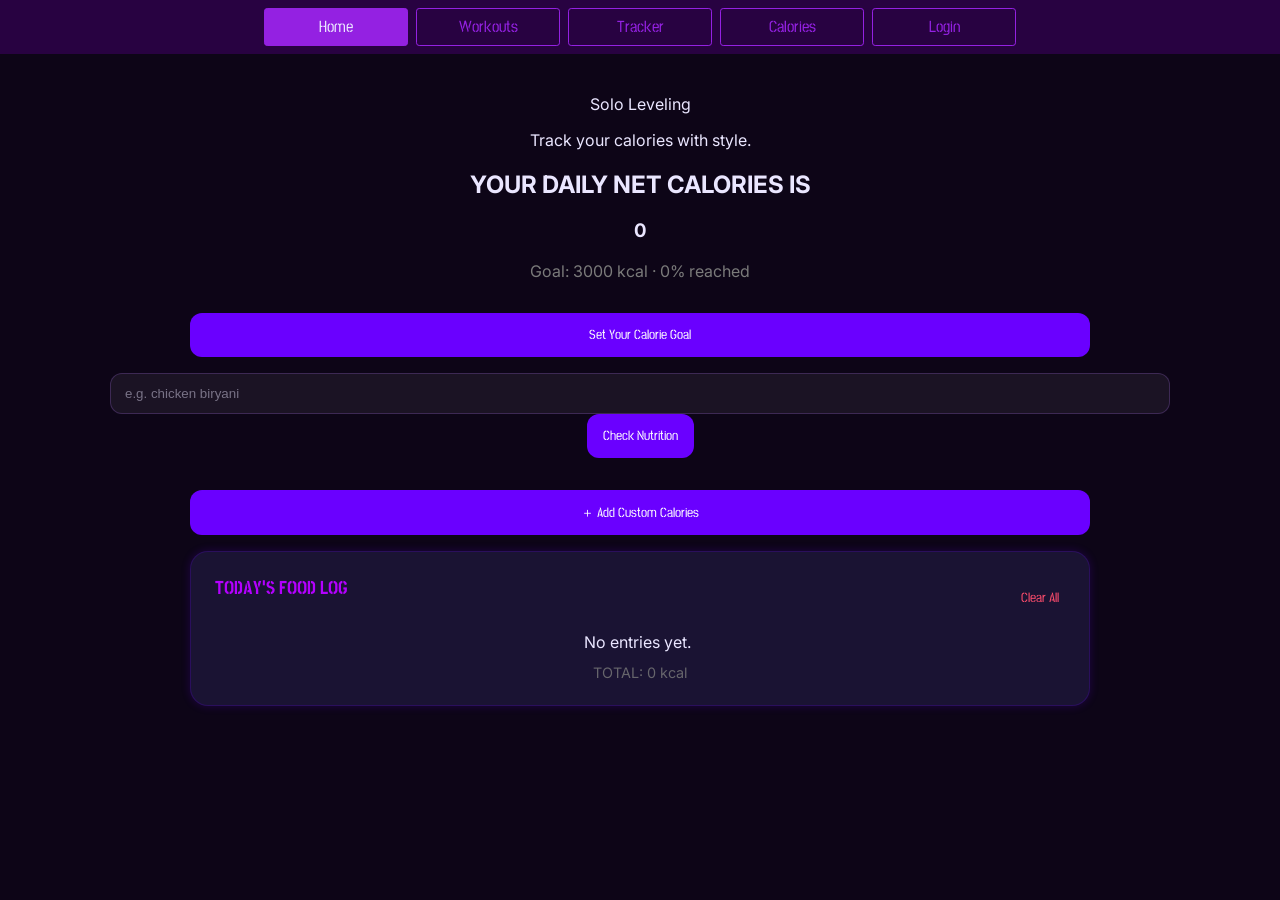
<file: index.html>
<html lang="en">
  <head>
    <meta charset="UTF-8" />
    <meta http-equiv="X-UA-Compatible" content="IE=edge" />
    <meta name="viewport" content="width=device-width, initial-scale=1.0" />

    <link rel="stylesheet" href="styles.css" />

    <link rel="preconnect" href="https://fonts.googleapis.com" />
    <link rel="preconnect" href="https://fonts.gstatic.com" crossorigin />
    <link
      href="https://fonts.googleapis.com/css2?family=Montserrat:wght@600&family=Inter:wght@400&display=swap"
      rel="stylesheet"
    />
    <link
      href="https://fonts.googleapis.com/css2?family=Rubik:ital,wght@0,300..900;1,300..900&family=Stick+No+Bills:wght@742&display=swap"
      rel="stylesheet"
    />
  </head>

  <body>
    <nav>
      <a href="index.html" aria-current="page" >Home</a>
      <a href="Workouts.html">Workouts</a>
      <a href="Tracker.html">Tracker</a>
      <a href="Calories.html">Calories</a>
      <a href="login.html">Login</a>
    </nav>

    <main>
      <div class="app-title">Solo Leveling</div>
      <p class="app-mini">Track your calories with style.</p>

      <h2 class="app-heading">YOUR DAILY NET CALORIES IS</h2>
      <h3 class="calorie" id="net-calories">0</h3>
      <p class="goal-line" id="goal-line">Goal: — kcal · 0% reached</p>

      <button class="wide-btn" id="toggle-goal">Set Your Calorie Goal</button>

      <section class="panel hidden" id="goal-panel">
        <h3 class="panel-title">SET YOUR GOAL</h3>

        <div class="grid-2">
          <div>
            <label for="height-unit">Height Unit</label>
            <select id="height-unit" class="input-field">
              <option value="cm" selected>Centimetres</option>
              <option value="m">Metres</option>
              <option value="ftin">Feet & Inches</option>
            </select>
          </div>

          <div>
            <label for="weight-unit">Weight Unit</label>
            <select id="weight-unit" class="input-field">
              <option value="kg" selected>Kilograms</option>
              <option value="lb">Pounds</option>
            </select>
          </div>

          <div>
            <label id="height-label" for="height-input">Height (cm)</label>
            <input
              id="height-input"
              type="number"
              class="input-field"
              placeholder="e.g. 178"
            />
          </div>

          <div>
            <label id="weight-label" for="weight-input">Weight (kg)</label>
            <input
              id="weight-input"
              type="number"
              class="input-field"
              placeholder="e.g. 68"
            />
          </div>

          <div>
            <label for="age-input">Age</label>
            <input
              id="age-input"
              type="number"
              class="input-field"
              placeholder="e.g. 17"
            />
          </div>

          <div>
            <label for="goal-weight-input">Goal Weight (kg)</label>
            <input
              id="goal-weight-input"
              type="number"
              class="input-field"
              placeholder="optional"
            />
          </div>

          <div>
            <label for="sex-input">Sex</label>
            <select id="sex-input" class="input-field">
              <option value="male" selected>Male</option>
              <option value="female">Female</option>
            </select>
          </div>

          <div>
            <label for="activity-input">Activity Level</label>
            <select id="activity-input" class="input-field">
              <option value="sedentary">Sedentary</option>
              <option value="light">Light</option>
              <option value="moderate" selected>Moderate</option>
              <option value="active">Active</option>
              <option value="very">Very Active</option>
            </select>
          </div>
        </div>

        <div class="grid-2">
          <button class="primary-btn" id="calc-goal-btn">Calculate Goal</button>
          <button class="secondary-btn" id="cancel-goals">Cancel</button>
        </div>
      </section>
      <!-- ===== FOOD SEARCH ===== -->
      <form id="food-form" class="search-row">
        <input
          type="text"
          id="food-input"
          class="input-field"
          placeholder="e.g. chicken biryani"
          required
        />
        <button type="submit" class="primary-btn">Check Nutrition</button>
      </form>

      <!-- ===== CUSTOM CALORIES TOGGLE ===== -->
      <button class="wide-btn" id="toggle-custom">
        ＋ Add Custom Calories
      </button>

      <!-- ===== CUSTOM ENTRY PANEL ===== -->
      <section class="panel hidden" id="custom-panel">
        <h3 class="panel-title">CUSTOM ENTRY</h3>

        <div class="custom-grid">
          <div class="custom-field full">
            <label for="custom-name">Food name</label>
            <input
              id="custom-name"
              class="input-field"
              placeholder="Food name"
            />
          </div>

          <div class="custom-field">
            <label for="custom-cal">Calories (kcal) *</label>
            <input
              id="custom-cal"
              type="number"
              class="input-field"
              placeholder="e.g. 250"
            />
          </div>

          <div class="custom-field">
            <label for="custom-protein">Protein (g)</label>
            <input
              id="custom-protein"
              type="number"
              class="input-field"
              value="0"
            />
          </div>

          <div class="custom-field">
            <label for="custom-carbs">Carbs (g)</label>
            <input
              id="custom-carbs"
              type="number"
              class="input-field"
              value="0"
            />
          </div>

          <div class="custom-field">
            <label for="custom-fat">Fat (g)</label>
            <input
              id="custom-fat"
              type="number"
              class="input-field"
              value="0"
            />
          </div>

          <div class="custom-field">
            <label for="custom-sugar">Sugar (g)</label>
            <input
              id="custom-sugar"
              type="number"
              class="input-field"
              value="0"
            />
          </div>
        </div>

        <button class="wide-btn" id="add-custom">Add to Log</button>
      </section>

      <div id="results"></div>

      <section class="panel log-panel">
        <div class="log-header">
          <h3 class="panel-title">TODAY'S FOOD LOG</h3>
          <button id="clear-log" class="clear-btn">Clear All</button>
        </div>

        <div id="log-list" class="log-list"></div>

        <div class="log-total">
          TOTAL: <span id="log-total-cal">0</span> kcal
        </div>
      </section>
    </main>
  </body>
  <script src="script.js"></script>
</html>
</file>
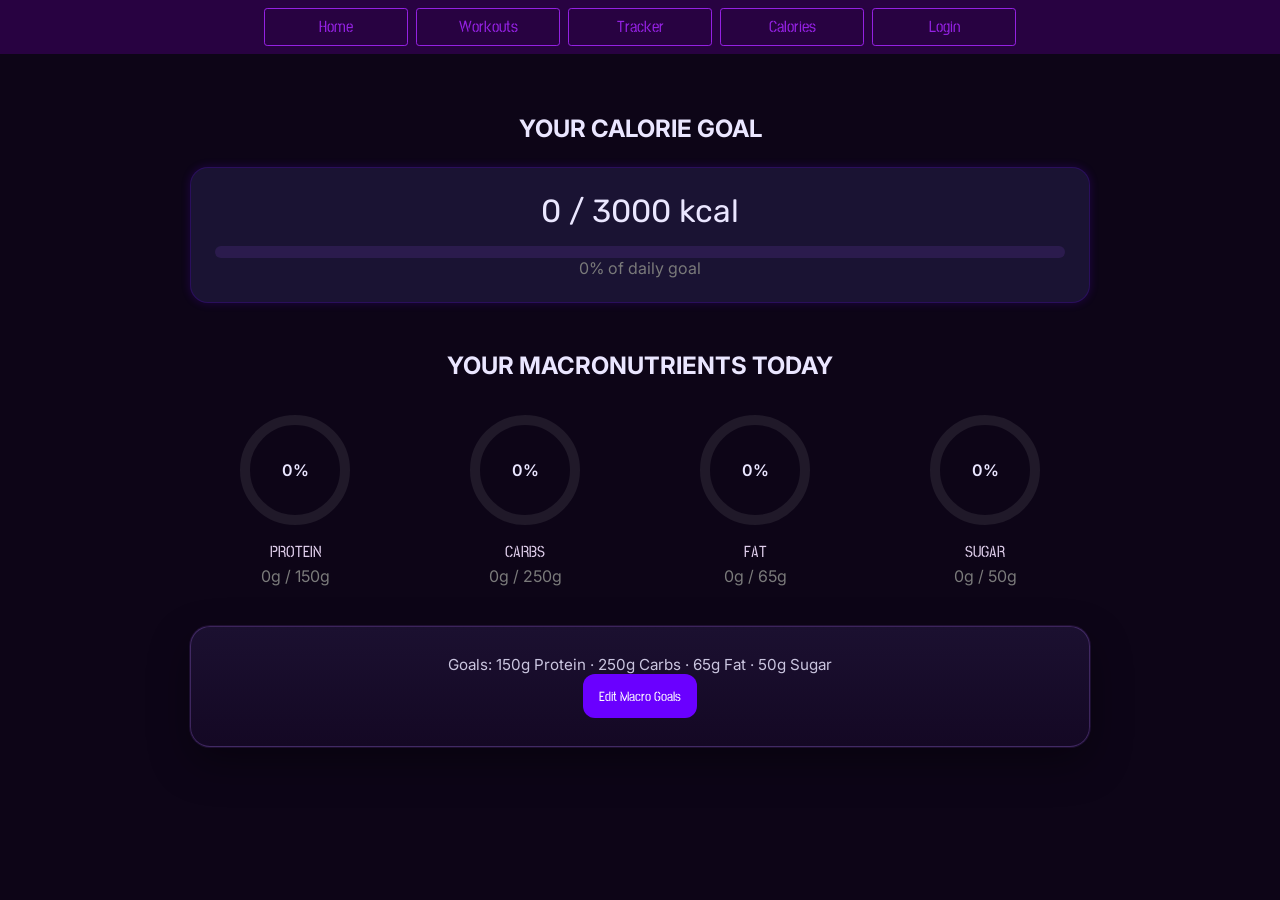
<file: Calories.html>
<!DOCTYPE html>
<html lang="en">
  <head>
    <meta charset="UTF-8" />
    <meta http-equiv="X-UA-Compatible" content="IE=edge" />
    <meta name="viewport" content="width=device-width, initial-scale=1.0" />

    <link rel="stylesheet" href="styles.css" />

    <link rel="preconnect" href="https://fonts.googleapis.com" />
    <link rel="preconnect" href="https://fonts.gstatic.com" crossorigin />
    <link
      href="https://fonts.googleapis.com/css2?family=Montserrat:wght@600&family=Inter:wght@400&display=swap"
      rel="stylesheet"
    />
    <link
      href="https://fonts.googleapis.com/css2?family=Rubik:ital,wght@0,300..900;1,300..900&family=Stick+No+Bills:wght@742&display=swap"
      rel="stylesheet"
    />

    <title>Calories</title>
  </head>

  <body>
    <nav class="top-nav">
      <a href="index.html" class="nav-link">Home</a>
      <a href="Workouts.html" class="nav-link">Workouts</a>
      <a href="Tracker.html" class="nav-link">Tracker</a>
      <a href="Calories.html" class="nav-link active">Calories</a>
      <a href="login.html" class="nav-link">Login</a>
    </nav>

    <main>
      <h2 class="app-heading">YOUR CALORIE GOAL</h2>

      <div class="goal-card">
        <div class="goal-big" id="goal-big">0 / 0 kcal</div>
        <div class="goal-bar">
          <div class="goal-bar-fill" id="goal-bar-fill"></div>
        </div>
        <div class="goal-small" id="goal-small">0% of daily goal</div>
      </div>

      <h2 class="app-heading">YOUR MACRONUTRIENTS TODAY</h2>

      <div class="macros-row">
        <!-- PROTEIN -->
        <div class="macro-card" data-macro="protein">
          <div class="ring">
            <svg viewBox="0 0 120 120">
              <circle class="ring-bg" cx="60" cy="60" r="50"></circle>
              <circle
                class="macro-fill protein"
                cx="60"
                cy="60"
                r="50"
              ></circle>
            </svg>
            <span class="macro-percent">0%</span>
          </div>

          <div class="macro-name">PROTEIN</div>
          <div class="macro-grams">
            <span class="macro-current">0</span>g /
            <span class="macro-goal">150</span>g
          </div>
        </div>

        <!-- CARBS -->
        <div class="macro-card" data-macro="carbs">
          <div class="ring">
            <svg viewBox="0 0 120 120">
              <circle class="ring-bg" cx="60" cy="60" r="50"></circle>
              <circle class="macro-fill carbs" cx="60" cy="60" r="50"></circle>
            </svg>
            <span class="macro-percent">0%</span>
          </div>

          <div class="macro-name">CARBS</div>
          <div class="macro-grams">
            <span class="macro-current">0</span>g /
            <span class="macro-goal">250</span>g
          </div>
        </div>

        <!-- FAT -->
        <div class="macro-card" data-macro="fat">
          <div class="ring">
            <svg viewBox="0 0 120 120">
              <circle class="ring-bg" cx="60" cy="60" r="50"></circle>
              <circle class="macro-fill fat" cx="60" cy="60" r="50"></circle>
            </svg>
            <span class="macro-percent">0%</span>
          </div>

          <div class="macro-name">FAT</div>
          <div class="macro-grams">
            <span class="macro-current">0</span>g /
            <span class="macro-goal">65</span>g
          </div>
        </div>

        <!-- SUGAR -->
        <div class="macro-card" data-macro="sugar">
          <div class="ring">
            <svg viewBox="0 0 120 120">
              <circle class="ring-bg" cx="60" cy="60" r="50"></circle>
              <circle class="macro-fill sugar" cx="60" cy="60" r="50"></circle>
            </svg>
            <span class="macro-percent">0%</span>
          </div>

          <div class="macro-name">SUGAR</div>
          <div class="macro-grams">
            <span class="macro-current">0</span>g /
            <span class="macro-goal">50</span>g
          </div>
        </div>
      </div>

      <!-- ONE macro goals card only -->
      <div class="macro-goals-card" id="macro-card">
        <!-- VIEW MODE -->
        <div class="macro-view" id="macro-view">
          <div class="macro-goals-text" id="goals-text">
            Goals: 150g Protein · 250g Carbs · 65g Fat · 50g Sugar
          </div>

          <button class="primary-btn" id="edit-goals">Edit Macro Goals</button>
        </div>

        <!-- EDIT MODE -->
        <div class="macro-edit hidden" id="macro-panel">
          <h3 class="panel-title">SET MACRO GOALS</h3>

          <div class="grid-3">
            <input
              id="macro-protein"
              class="input-field"
              placeholder="Protein (g)"
            />
            <input
              id="macro-carbs"
              class="input-field"
              placeholder="Carbs (g)"
            />
            <input id="macro-fat" class="input-field" placeholder="Fat (g)" />
          </div>

          <div class="grid-2">
            <button class="primary-btn" id="save-macros">Save</button>
            <button class="secondary-btn" id="cancel-macros">Cancel</button>
          </div>
        </div>
      </div>
    </main>

    <script src="macro.js"></script>
  </body>
</html>
</file>
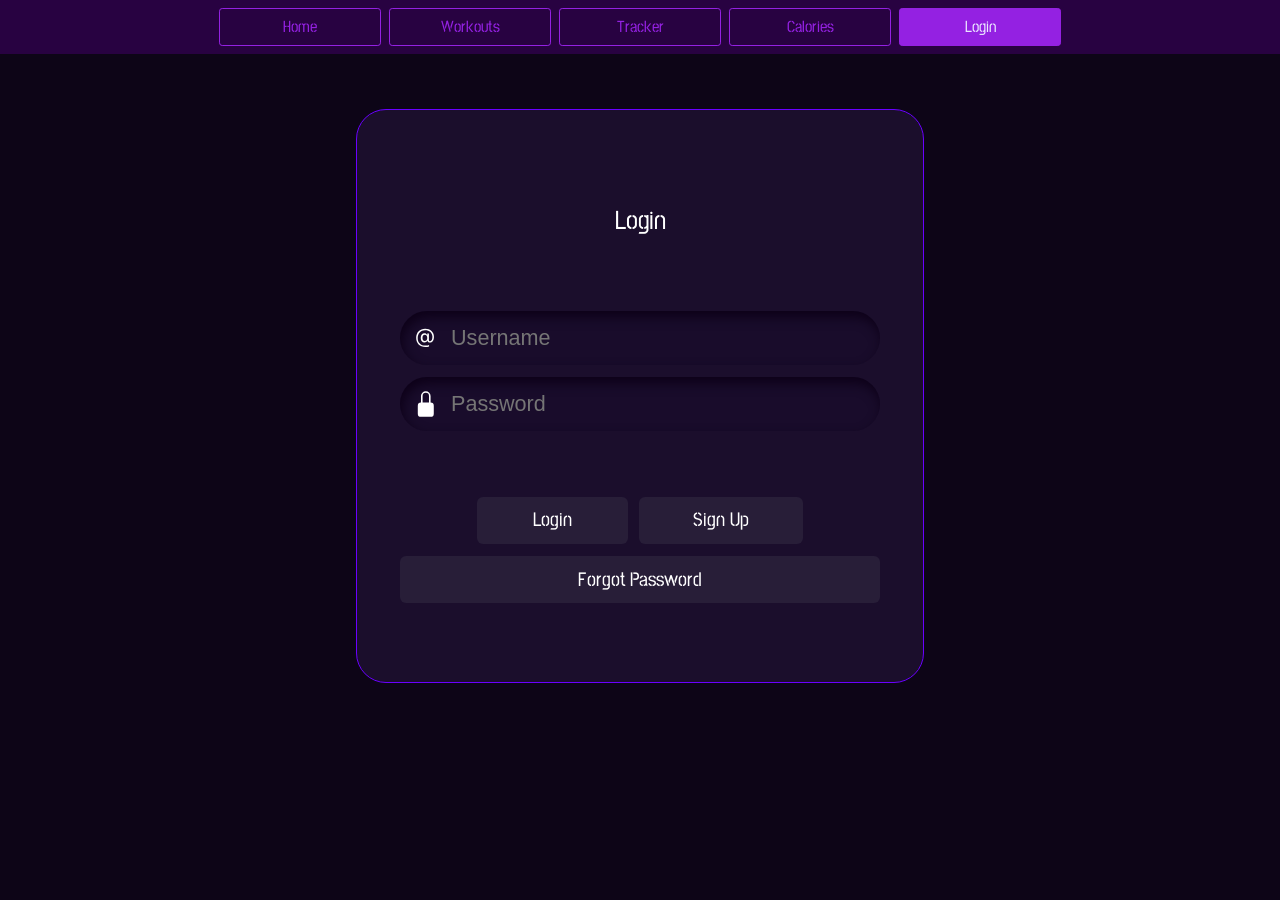
<file: login.html>
<!DOCTYPE html>
<html lang="en">
<head>
  <meta charset="UTF-8">
  <meta http-equiv="X-UA-Compatible" content="IE=edge">
  <meta name="viewport" content="width=device-width, initial-scale=1.0">
  <link rel="stylesheet" href="login.css" />
  <head>
  <link href="https://fonts.googleapis.com/css2?family=Montserrat:wght@600&family=Inter:wght@400&display=swap" rel="stylesheet">
  <link rel="preconnect" href="https://fonts.googleapis.com">
  <link rel="preconnect" href="https://fonts.gstatic.com" crossorigin>
  <link href="https://fonts.googleapis.com/css2?family=Rubik:ital,wght@0,300..900;1,300..900&family=Stick+No+Bills:wght@742&display=swap" rel="stylesheet">

  <body>
    <nav>
      <a href="index.html">Home</a>
      <a href="Workouts.html">Workouts</a>
      <a href="Tracker.html">Tracker</a>
      <a href="Calories.html">Calories</a>
      <a href="login.html" aria-current="page">Login</a>
    </nav>
  <form class="form">
    <p id="heading">Login</p>
    <div class="field">
      <svg class="input-icon" xmlns="http://www.w3.org/2000/svg" width="16" height="16" fill="currentColor" viewBox="0 0 16 16">
        <path d="M13.106 7.222c0-2.967-2.249-5.032-5.482-5.032-3.35 0-5.646 2.318-5.646 5.702 0 3.493 2.235 5.708 5.762 5.708.862 0 1.689-.123 2.304-.335v-.862c-.43.199-1.354.328-2.29.328-2.926 0-4.813-1.88-4.813-4.798 0-2.844 1.921-4.881 4.594-4.881 2.735 0 4.608 1.688 4.608 4.156 0 1.682-.554 2.769-1.416 2.769-.492 0-.772-.28-.772-.76V5.206H8.923v.834h-.11c-.266-.595-.881-.964-1.6-.964-1.4 0-2.378 1.162-2.378 2.823 0 1.737.957 2.906 2.379 2.906.8 0 1.415-.39 1.709-1.087h.11c.081.67.703 1.148 1.503 1.148 1.572 0 2.57-1.415 2.57-3.643zm-7.177.704c0-1.197.54-1.907 1.456-1.907.93 0 1.524.738 1.524 1.907S8.308 9.84 7.371 9.84c-.895 0-1.442-.725-1.442-1.914z"></path>
      </svg>
      <input autocomplete="off" placeholder="Username" class="login-field" type="text">
    </div>
    <div class="field">
      <svg class="input-icon" xmlns="http://www.w3.org/2000/svg" width="16" height="16" fill="currentColor" viewBox="0 0 16 16">
        <path d="M8 1a2 2 0 0 1 2 2v4H6V3a2 2 0 0 1 2-2zm3 6V3a3 3 0 0 0-6 0v4a2 2 0 0 0-2 2v5a2 2 0 0 0 2 2h6a2 2 0 0 0 2-2V9a2 2 0 0 0-2-2z"></path>
     </svg>
      <input placeholder="Password" class="login-field" type="password">
    </div>
    <div class="btn">
      <button class="button1">&nbsp;&nbsp;&nbsp;&nbsp;&nbsp;&nbsp;Login&nbsp;&nbsp;&nbsp;&nbsp;&nbsp;&nbsp;</button>
      <button class="button2">Sign Up</button>
    </div>
    <button class="button3">Forgot Password</button>
  </form>


 

    <script type="module" src="script.js"></script>
  </body>
</html>
</file>
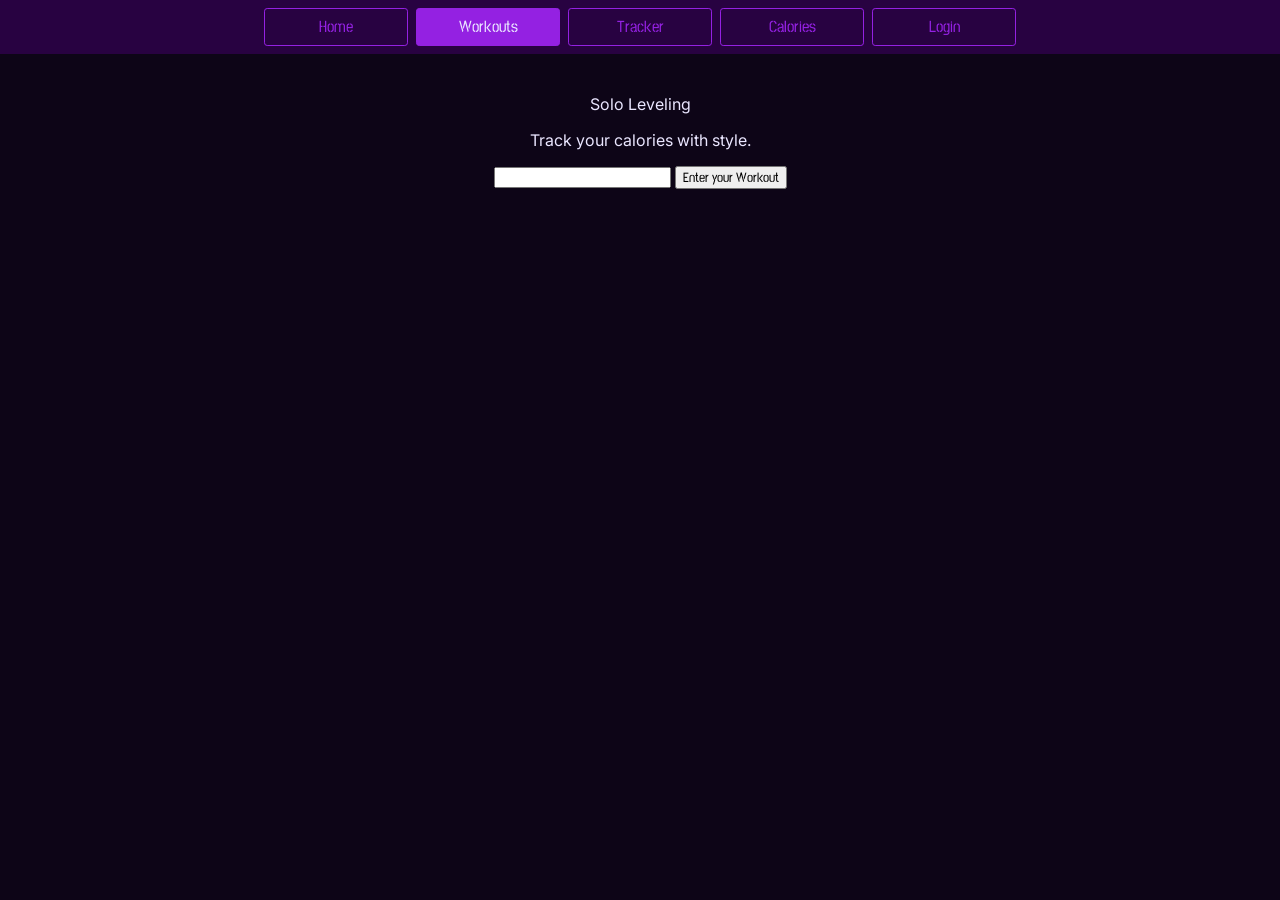
<file: Workouts.html>
<!DOCTYPE html>
<html lang="en">
  <head>
    <title>Other page</title>
    <meta charset="UTF-8" />
    <meta name="viewport" content="width=device-width" />
    <link rel="stylesheet" href="styles.css" />
    <script type="module" src="script.js"></script>
    <link
      href="https://fonts.googleapis.com/css2?family=Montserrat:wght@600&family=Inter:wght@400&display=swap"
      rel="stylesheet"
    />
    <link rel="preconnect" href="https://fonts.googleapis.com" />
    <link rel="preconnect" href="https://fonts.gstatic.com" crossorigin />
    <link
      href="https://fonts.googleapis.com/css2?family=Rubik:ital,wght@0,300..900;1,300..900&family=Stick+No+Bills:wght@742&display=swap"
      rel="stylesheet"
    />
  </head>
  <body>
    <nav>
      <a href="index.html">Home</a>
      <a href="Workouts.html" aria-current="page">Workouts</a>
      <a href="Tracker.html">Tracker</a>
      <a href="Calories.html">Calories</a>
      <a href="login.html">Login</a>
    </nav>

    <main>
      <div class="app-title">Solo Leveling</div>
      <p class="app-mini">Track your calories with style.</p>
      <form id="cal_input">
        <input type="text" id="work_input" required />
        <button type="submit" id="submit-btn">Enter your Workout</button>
      </form>
    </main>
  </body>
</html>
</file>
<file: styles.css>
/* =========================
   SOLO LEVELING — condensed stylesheet
   (same look, less repetition)
========================= */

/* ---------- THEME TOKENS ---------- */
:root {
  --bg: #0d0517;
  --panel: #1a1333;
  --panel2: linear-gradient(180deg, #1b1030, #140824);
  --panel3: linear-gradient(180deg, #24123a, #1a0d2d);

  --text: #eae6ff;
  --muted: #7a7a7a;

  --accent: #6a00ff;
  --accent2: #b400ff;

  --border: rgba(180, 120, 255, 0.25);
  --border2: rgba(106, 0, 255, 0.2);
  --shadow: 0 0 10px rgba(106, 0, 255, 0.2);
  --shadow2: 0 0 0 1px rgba(160, 90, 255, 0.12), 0 16px 40px rgba(0, 0, 0, 0.35);

  --radius: 18px;
  --radius2: 20px;
}

/* ================= BASE ================= */
* {
  box-sizing: border-box;
}
html,
body {
  margin: 0;
  padding: 0;
  background: var(--bg);
  color: var(--text);
  font-family: 'Inter', sans-serif;
}

main {
  max-width: 1100px;
  margin: 0 auto;
  padding: 40px 20px 80px;
  text-align: center;
}

.hidden {
  display: none !important;
}

/* ================= NAVBAR ================= */
nav {
  font-family: 'Stick No Bills', sans-serif;
  display: flex;
  flex-wrap: wrap;
  align-items: center;
  justify-content: center;
  padding: 0.5rem;
  gap: 0.5rem;
  background-color: #280241;
}

nav a {
  display: inline-block;
  min-width: 9rem;
  padding: 0.5rem;
  border-radius: 0.2rem;
  border: solid 1px #9421e2;
  text-align: center;
  text-decoration: none;
  color: #9421e2;
}

nav a[aria-current='page'] {
  color: var(--text);
  background-color: #9421e2;
}

/* ================= TYPO ================= */
.panel-title,
.macro-panel-title {
  font-family: 'Stick No Bills', sans-serif;
  color: var(--accent2);
  margin: 0 0 18px;
}

.section-title {
  font-size: 1.2rem;
  letter-spacing: 0.08em;
  font-weight: 600;
  margin: 0 0 28px;
}

.goal-line,
.goal-small,
.goals-text,
.food-stats,
.log-total {
  color: var(--muted);
}

/* ================= BUTTONS ================= */
button {
  font-family: 'Stick No Bills', sans-serif;
}

.wide-btn,
.primary-btn,
.add-btn {
  border: none;
  border-radius: 12px;
  background: var(--accent);
  color: #fff;
  cursor: pointer;
  transition: 0.25s ease;
}

.wide-btn {
  width: min(900px, 92%);
  margin: 2rem auto 1rem;
  padding: 0.85rem 1rem;
  display: block;
}

.primary-btn {
  padding: 0.85rem 1rem;
}

.secondary-btn {
  padding: 0.85rem 1rem;
  border-radius: 12px;
  background: #2a2336;
  color: #fff;
  border: none;
  cursor: pointer;
  transition: 0.25s ease;
}

.wide-btn:hover,
.primary-btn:hover,
.add-btn:hover {
  background: var(--accent2);
}
.secondary-btn:hover {
  background: #3a3248;
}

.clear-btn,
.delete-btn {
  background: none;
  border: none;
  cursor: pointer;
  color: #ff4d6d;
  transition: 0.2s ease;
}
.clear-btn:hover,
.delete-btn:hover {
  filter: brightness(1.1);
}

/* ================= PANELS / CARDS ================= */
.panel,
.goal-card,
.food-card,
.macro-goals-card,
.macro-panel {
  width: min(900px, 92%);
  margin: 1rem auto;
  border-radius: var(--radius);
  border: 1px solid rgba(106, 0, 255, 0.2);
  background: var(--panel);
  box-shadow: var(--shadow);
}

.panel {
  padding: 1.5rem;
}

.goal-card {
  margin: 1.5rem auto 3rem;
  padding: 1.5rem;
  text-align: center;
}

.food-card,
.macro-goals-card,
.macro-panel {
  background: var(--panel2);
  border: 1px solid var(--border);
  box-shadow: var(--shadow2);
}

.food-card {
  padding: 1.6rem 1.4rem;
  border-radius: var(--radius);
  margin-top: 1.2rem;
  transition: 0.25s ease;
}
.food-card:hover {
  transform: translateY(-4px);
  box-shadow: 0 16px 40px rgba(120, 60, 255, 0.25);
}

.macro-goals-card {
  margin: 40px auto 0;
  padding: 28px 24px;
  border-radius: var(--radius2);
  display: flex;
  flex-direction: column;
  align-items: center;
  gap: 18px;
}

.macro-panel {
  margin: 24px auto 0;
  padding: 26px 22px;
  border-radius: var(--radius2);
}

/* ================= GRID / INPUTS ================= */
.grid-2 {
  display: grid;
  grid-template-columns: 1fr 1fr;
  gap: 1rem;
}
.grid-3,
.macro-panel-grid {
  display: grid;
  grid-template-columns: repeat(3, 1fr);
  gap: 16px;
}

@media (max-width: 720px) {
  .grid-2 {
    grid-template-columns: 1fr;
  }
  .grid-3,
  .macro-panel-grid {
    grid-template-columns: 1fr;
  }
}

label {
  display: block;
  color: var(--muted);
  font-size: 0.85rem;
  margin-bottom: 0.4rem;
  text-align: left;
}

.input-field {
  width: 100%;
  background: rgba(255, 255, 255, 0.06);
  border: 1px solid rgba(180, 120, 255, 0.22);
  border-radius: 12px;
  padding: 12px 14px;
  color: var(--text);
  outline: none;
  transition: 0.2s ease;
}
.input-field::placeholder {
  color: rgba(234, 230, 255, 0.45);
}
.input-field:focus {
  border-color: rgba(180, 120, 255, 0.6);
  box-shadow: 0 0 0 3px rgba(140, 70, 255, 0.18);
}

/* ================= CALORIE BAR ================= */
.goal-big {
  font-family: 'Rubik', sans-serif;
  font-size: 2rem;
  margin: 0 0 1rem;
}

.goal-bar {
  height: 12px;
  background: #2b1b4d;
  border-radius: 999px;
  overflow: hidden;
}
.goal-bar-fill {
  height: 100%;
  width: 0%;
  background: var(--accent);
  transition: width 1.2s ease;
}

/* ================= MACRO RINGS ================= */
.macros-row {
  display: flex;
  justify-content: center;
  align-items: flex-start;
  gap: 70px;
  flex-wrap: wrap;
  margin: 30px auto 32px;
}

.macro-card {
  text-align: center;
  min-width: 160px;
}

.ring {
  position: relative;
  width: 120px;
  height: 120px;
  margin: 0 auto 12px;
}
.ring svg {
  width: 100%;
  height: 100%;
  transform: rotate(-90deg);
}

.ring-bg {
  fill: none;
  stroke: rgba(255, 255, 255, 0.08);
  stroke-width: 10;
}

.macro-fill {
  fill: none;
  stroke-width: 10;
  stroke-linecap: round;
  stroke-dasharray: 314;
  stroke-dashoffset: 314;
  transition: stroke-dashoffset 1.6s ease;
}

.macro-fill.protein {
  stroke: #a855f7;
}
.macro-fill.carbs {
  stroke: #60a5fa;
}
.macro-fill.fat {
  stroke: #fbbf24; /* matches your lovable screenshot vibe */
}
.macro-fill.sugar {
  stroke: #f472b6;
}

.macro-percent {
  position: absolute;
  inset: 0;
  display: grid;
  place-items: center;
  font-weight: 600;
}

.macro-name {
  font-family: 'Stick No Bills', sans-serif;
  color: #dfceeb;
  margin-top: 6px;
}
.macro-grams {
  margin-top: 4px;
  color: var(--muted);
}

/* ================= MACRO FOOTER + EDIT ================= */
.macro-footer {
  display: flex;
  flex-direction: column;
  align-items: center;
  gap: 14px;
}

.macro-goals-text,
.goals-text {
  font-size: 0.95rem;
  opacity: 0.85;
}

.macro-panel-actions {
  display: grid;
  grid-template-columns: 1fr 1fr;
  gap: 14px;
}

/* ================= FOOD CONTROLS ================= */
.food-controls {
  display: flex;
  gap: 0.7rem;
  align-items: center;
  justify-content: center;
  flex-wrap: wrap;
  margin-top: 12px;
}

.food-controls .amt,
.food-controls select {
  padding: 0.6rem;
  border-radius: 10px;
  border: none;
  background: #1f1733;
  color: #fff;
}

/* ================= LOG PANEL ================= */
.log-panel {
  width: min(900px, 92%);
}

.log-header {
  display: flex;
  justify-content: space-between;
  align-items: center;
  margin-bottom: 14px;
}

.log-list {
  max-height: 260px;
  overflow-y: auto;
  display: flex;
  flex-direction: column;
  gap: 10px;
  padding-right: 6px;
}

.log-entry {
  background: var(--panel3);
  border: 1px solid rgba(180, 120, 255, 0.2);
  border-radius: 14px;
  padding: 10px 14px;

  display: flex;
  justify-content: space-between;
  align-items: center;
}

.log-info {
  font-size: 0.9rem;
  opacity: 0.9;
}
.log-total {
  margin-top: 12px;
  font-size: 0.9rem;
  opacity: 0.8;
}

/* ================= ANIMATIONS ================= */
@keyframes fadeUp {
  from {
    opacity: 0;
    transform: translateY(10px);
  }
  to {
    opacity: 1;
    transform: translateY(0);
  }
}

@keyframes popFade {
  from {
    opacity: 0;
    transform: scale(0.97) translateY(6px);
  }
  to {
    opacity: 1;
    transform: scale(1) translateY(0);
  }
}

/* subtle entrance for visible main children only */
main > :not(.hidden) {
  opacity: 0;
  animation: fadeUp 0.4s ease forwards;
}
main > :not(.hidden):nth-child(1) {
  animation-delay: 0.05s;
}
main > :not(.hidden):nth-child(2) {
  animation-delay: 0.1s;
}
main > :not(.hidden):nth-child(3) {
  animation-delay: 0.15s;
}
main > :not(.hidden):nth-child(4) {
  animation-delay: 0.2s;
}
main > :not(.hidden):nth-child(5) {
  animation-delay: 0.25s;
}

/* use these classes on the macro card sections you swap */
.macro-view,
.macro-edit {
  animation: popFade 0.35s ease both;
}
/* ===============================
   FOOD SEARCH RESULT (Lovable UI)
================================= */

.food-card {
  width: min(900px, 92%);
  margin: 16px auto;
  padding: 18px 18px 14px;
  border-radius: 18px;

  background: linear-gradient(180deg, #1b1030, #140824);
  border: 1px solid rgba(180, 120, 255, 0.25);

  box-shadow: 0 0 0 1px rgba(160, 90, 255, 0.12),
    0 16px 40px rgba(0, 0, 0, 0.35);
}

.food-top {
  display: flex;
  align-items: flex-start;
  justify-content: space-between;
  gap: 16px;
}

.food-title {
  font-family: 'Rubik', sans-serif;
  font-size: 1.05rem;
  font-weight: 600;
  line-height: 1.25;
  margin: 0;
  color: #eae6ff;
}

.food-sub {
  margin-top: 6px;
  font-size: 0.85rem;
  opacity: 0.75;
}

.food-nutrients-grid {
  display: grid;
  grid-template-columns: 1fr 1fr 1fr;
  gap: 18px;
  align-items: center;
  min-width: 420px;
}

.n-col {
  display: grid;
  gap: 6px;
  justify-items: start;
}

.n-row {
  display: flex;
  gap: 10px;
  align-items: center;
  font-size: 0.9rem;
  opacity: 0.9;
  white-space: nowrap;
}

.n-dim {
  opacity: 0.7;
  font-size: 0.85rem;
}

.food-bottom {
  display: flex;
  align-items: center;
  justify-content: flex-start;
  gap: 12px;
  margin-top: 14px;
}

.food-bottom label {
  margin: 0;
  font-size: 0.9rem;
  opacity: 0.75;
}

.food-amt {
  width: 110px;
  padding: 10px 12px;
  border-radius: 12px;
  border: 1px solid rgba(180, 120, 255, 0.22);
  background: rgba(255, 255, 255, 0.06);
  color: #eae6ff;
  outline: none;
}

.food-unit {
  min-width: 130px;
  padding: 10px 12px;
  border-radius: 12px;
  border: 1px solid rgba(180, 120, 255, 0.22);
  background: rgba(255, 255, 255, 0.06);
  color: #eae6ff;
  outline: none;
}

.food-add {
  padding: 10px 14px;
  border-radius: 12px;
  border: none;
  cursor: pointer;

  font-family: 'Stick No Bills', sans-serif;
  color: white;
  background: linear-gradient(90deg, #7c3aed, #a855f7);

  transition: transform 0.15s ease, box-shadow 0.15s ease;
}

.food-add:hover {
  transform: translateY(-1px);
  box-shadow: 0 6px 18px rgba(140, 70, 255, 0.4);
}

/* responsive */
@media (max-width: 820px) {
  .food-top {
    flex-direction: column;
  }
  .food-nutrients-grid {
    min-width: 0;
    grid-template-columns: 1fr 1fr;
  }
}
@media (max-width: 520px) {
  .food-nutrients-grid {
    grid-template-columns: 1fr;
  }
  .food-bottom {
    flex-wrap: wrap;
  }
}
</file>
<file: login.css>
html,
body {
  margin: 0;
  padding: 0;
  background: #0d0517;
  color: #eae6ff;
  font-family: 'Inter', sans-serif;
  min-height: 100%;
}
/* ===== TOP NAVBAR (Lovable style) ===== */

nav {
  font-family: 'Stick No Bills', sans-serif;
  display: flex;
  flex-wrap: wrap;
  align-items: center;
  justify-content: center;
  padding: 0.5rem;
  gap: 0.5rem;
  background-color: #280241;
}

nav a {
  display: inline-block;
  min-width: 9rem;
  padding: 0.5rem;
  border-radius: 0.2rem;
  border: solid 1px #9421e2;
  text-align: center;
  text-decoration: none;
  color: #9421e2;
}

nav a[aria-current='page'] {
  color: var(--text);
  background-color: #9421e2;
}
.form {
  font-family: 'Stick No Bills', sans-serif;
  font-size: large;
  display: flex;
  flex-direction: column;
  gap: 12px;
  padding: 1.8em 2.4em 0.48em;
  background-color: #1b0e2c;
  border: 1px solid #6a00ff;
  border-radius: 30px;
  transition: box-shadow 0.4s ease-in-out;
  max-width: 480px;
  margin: 55px auto 0;
}
@keyframes glowOnce {
  0% {
    box-shadow: 0 0 0px #6a00ff;
  }
  28% {
    box-shadow: 0 0 12px #710efc, 0 0 24px #710efc;
  }
  100% {
    box-shadow: 0 0 0px #6a00ff;
  }
}

.form:hover {
  animation: glowOnce 1.2s ease-in-out;
}

#heading {
  text-align: center;
  margin: 2.4em;
  color: rgb(255, 255, 255);
  font-size: 1.44em;
}

.field {
  display: flex;
  align-items: center;
  justify-content: center;
  gap: 0.6em;
  border-radius: 30px;
  padding: 0.72em;
  border: none;
  outline: none;
  color: white;
  background-color: #190c2b;
  box-shadow: inset 2.4px 6px 12px rgb(13, 0, 24);
  animation: popFade 0.35s ease-out forwards;
}

.input-icon {
  height: 1.56em;
  width: 1.56em;
  fill: white;
}

.login-field {
  background: none;
  border: none;
  outline: none;
  width: 100%;
  color: #d3d3d3;
  font-size: 1.2em;
  animation: popFade 0.35s ease-out forwards;
}

.form .btn {
  display: flex;
  justify-content: center;
  flex-direction: row;
  margin-top: 3em;
  animation: popFade 0.35s ease-out forwards;
}

.button1,
.button2,
.button3 {
  padding: 0.6em 1.32em;
  border-radius: 6px;
  font-size: 1.08em;
  border: none;
  outline: none;
  transition: 0.4s ease-in-out;
  background-color: #281e38;
  color: white;
  animation: popFade 0.35s ease-out forwards;
}

.button1 {
  font-family: 'Stick No Bills', sans-serif;
  margin-right: 0.6em;
}

.button2 {
  font-family: 'Stick No Bills', sans-serif;
  padding-left: 2.76em;
  padding-right: 2.76em;
}

.button3 {
  font-family: 'Stick No Bills', sans-serif;
  margin-bottom: 3.6em;
}

.button1:hover,
.button2:hover {
  background-color: #120027;
}

.button3:hover {
  background-color: rgb(195, 0, 255);
}

@keyframes fadeUp {
  from {
    opacity: 0;
    transform: translateY(10px);
  }
  to {
    opacity: 1;
    transform: translateY(0);
  }
}

@keyframes popFade {
  from {
    opacity: 0;
    transform: scale(0.97) translateY(6px);
  }
  to {
    opacity: 1;
    transform: scale(1) translateY(0);
  }
}
</file>
